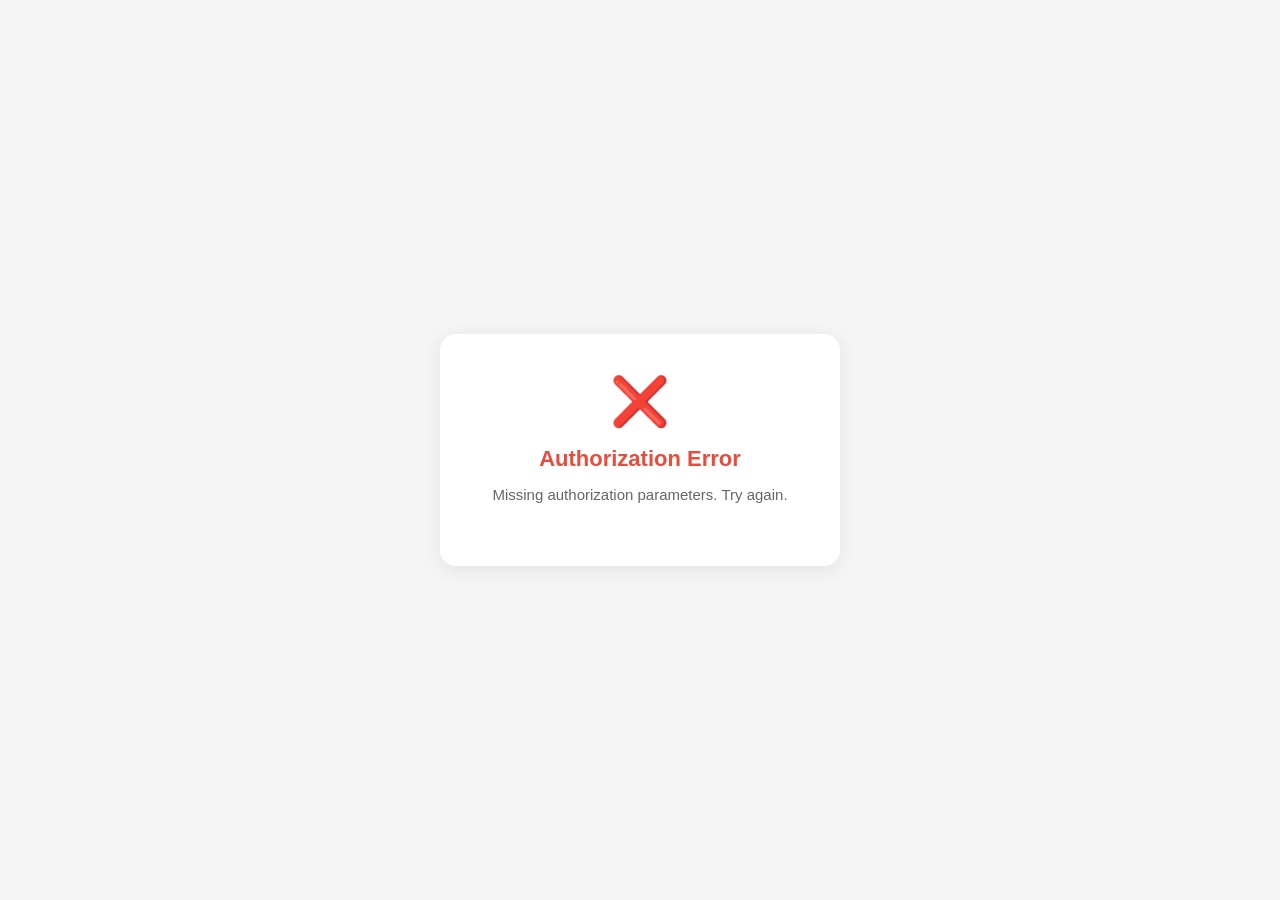
<file: docs/callback/index.html>
<!DOCTYPE html>
<html lang="ru">
<head>
  <meta charset="utf-8">
  <meta name="viewport" content="width=device-width, initial-scale=1">
  <title>CatchTheWave — Authorization</title>
  <style>
    * { margin: 0; padding: 0; box-sizing: border-box; }
    body {
      font-family: -apple-system, BlinkMacSystemFont, "Segoe UI", Roboto, sans-serif;
      display: flex; justify-content: center; align-items: center;
      min-height: 100vh; background: #f5f5f5; padding: 20px;
    }
    .box {
      text-align: center; padding: 40px 30px; background: #fff;
      border-radius: 16px; box-shadow: 0 4px 20px rgba(0,0,0,.08);
      max-width: 400px; width: 100%;
    }
    .icon { font-size: 48px; margin-bottom: 16px; }
    h1 { color: #1DB954; font-size: 22px; margin-bottom: 12px; }
    p { color: #666; font-size: 15px; line-height: 1.5; margin-bottom: 20px; }
    .steps { text-align: left; margin: 20px 0; padding: 16px; background: #f8f8f8; border-radius: 12px; }
    .steps li { color: #444; font-size: 14px; margin-bottom: 8px; list-style: none; }
    .steps li:last-child { margin-bottom: 0; }
    .steps li::before { content: attr(data-step); display: inline-block; width: 24px; height: 24px;
      background: #1DB954; color: #fff; border-radius: 50%; text-align: center;
      line-height: 24px; font-size: 12px; font-weight: 700; margin-right: 8px; vertical-align: middle; }
    .btn {
      display: inline-block; padding: 14px 28px; border-radius: 12px;
      font-size: 16px; font-weight: 600; text-decoration: none;
      cursor: pointer; border: none; width: 100%; margin-bottom: 10px;
    }
    .btn-copy { background: #1DB954; color: #fff; }
    .btn-copy:active { background: #1aa34a; }
    .btn-tg { background: #2AABEE; color: #fff; }
    .btn-tg:active { background: #229ed9; }
    .btn-share { background: #7B61FF; color: #fff; }
    .btn-share:active { background: #6a52e0; }
    .copied { color: #1DB954; font-weight: 600; font-size: 14px; margin-top: 8px; display: none; }
    .error { color: #e74c3c; }
    #share-btn { display: none; }
  </style>
</head>
<body>
  <div class="box" id="main">
    <div class="icon" id="status-icon">&#9989;</div>
    <h1 id="status-title">Spotify authorized!</h1>
    <p id="status-text">Send the authorization link to the bot to complete the connection.</p>

    <button class="btn btn-share" id="share-btn" onclick="shareLink()">
      Send to Telegram
    </button>

    <button class="btn btn-copy" id="copy-btn" onclick="copyLink()">
      Copy Link
    </button>
    <div class="copied" id="copied-msg">Copied!</div>

    <a class="btn btn-tg" id="tg-link" href="#">
      Open Bot
    </a>

    <ol class="steps" id="steps">
      <li data-step="1">Link copied to clipboard</li>
      <li data-step="2">Open the bot in Telegram</li>
      <li data-step="3">Paste the link in the chat</li>
    </ol>
  </div>

  <div class="box" id="error-box" style="display:none">
    <div class="icon">&#10060;</div>
    <h1 class="error">Authorization Error</h1>
    <p id="error-text"></p>
  </div>

  <script>
    // Bot username — change to your bot's username
    const BOT_USERNAME = "vibeplaylists_bot";

    const params = new URLSearchParams(window.location.search);
    const code = params.get("code");
    const state = params.get("state");
    const error = params.get("error");

    const callbackUrl = window.location.href;
    const tgLink = document.getElementById("tg-link");
    tgLink.href = "https://t.me/" + BOT_USERNAME;

    if (error) {
      document.getElementById("main").style.display = "none";
      document.getElementById("error-box").style.display = "";
      document.getElementById("error-text").textContent = "Spotify returned an error: " + error;
    } else if (!code || !state) {
      document.getElementById("main").style.display = "none";
      document.getElementById("error-box").style.display = "";
      document.getElementById("error-text").textContent = "Missing authorization parameters. Try again.";
    } else {
      // Auto-copy on load
      tryAutoCopy();

      // Show share button on mobile if supported
      if (navigator.share) {
        document.getElementById("share-btn").style.display = "";
      }
    }

    async function tryAutoCopy() {
      try {
        await navigator.clipboard.writeText(callbackUrl);
        document.getElementById("copied-msg").style.display = "";
        document.getElementById("copied-msg").textContent = "Link auto-copied!";
      } catch (e) {
        // Clipboard API may be blocked without user gesture
      }
    }

    async function copyLink() {
      try {
        await navigator.clipboard.writeText(callbackUrl);
        document.getElementById("copied-msg").style.display = "";
        document.getElementById("copied-msg").textContent = "Copied!";
      } catch (e) {
        // Fallback
        const ta = document.createElement("textarea");
        ta.value = callbackUrl;
        ta.style.position = "fixed";
        ta.style.left = "-9999px";
        document.body.appendChild(ta);
        ta.select();
        document.execCommand("copy");
        document.body.removeChild(ta);
        document.getElementById("copied-msg").style.display = "";
        document.getElementById("copied-msg").textContent = "Copied!";
      }
    }

    async function shareLink() {
      try {
        await navigator.share({
          title: "CatchTheWave Authorization",
          text: callbackUrl,
        });
      } catch (e) {
        copyLink();
      }
    }
  </script>
</body>
</html>
</file>
